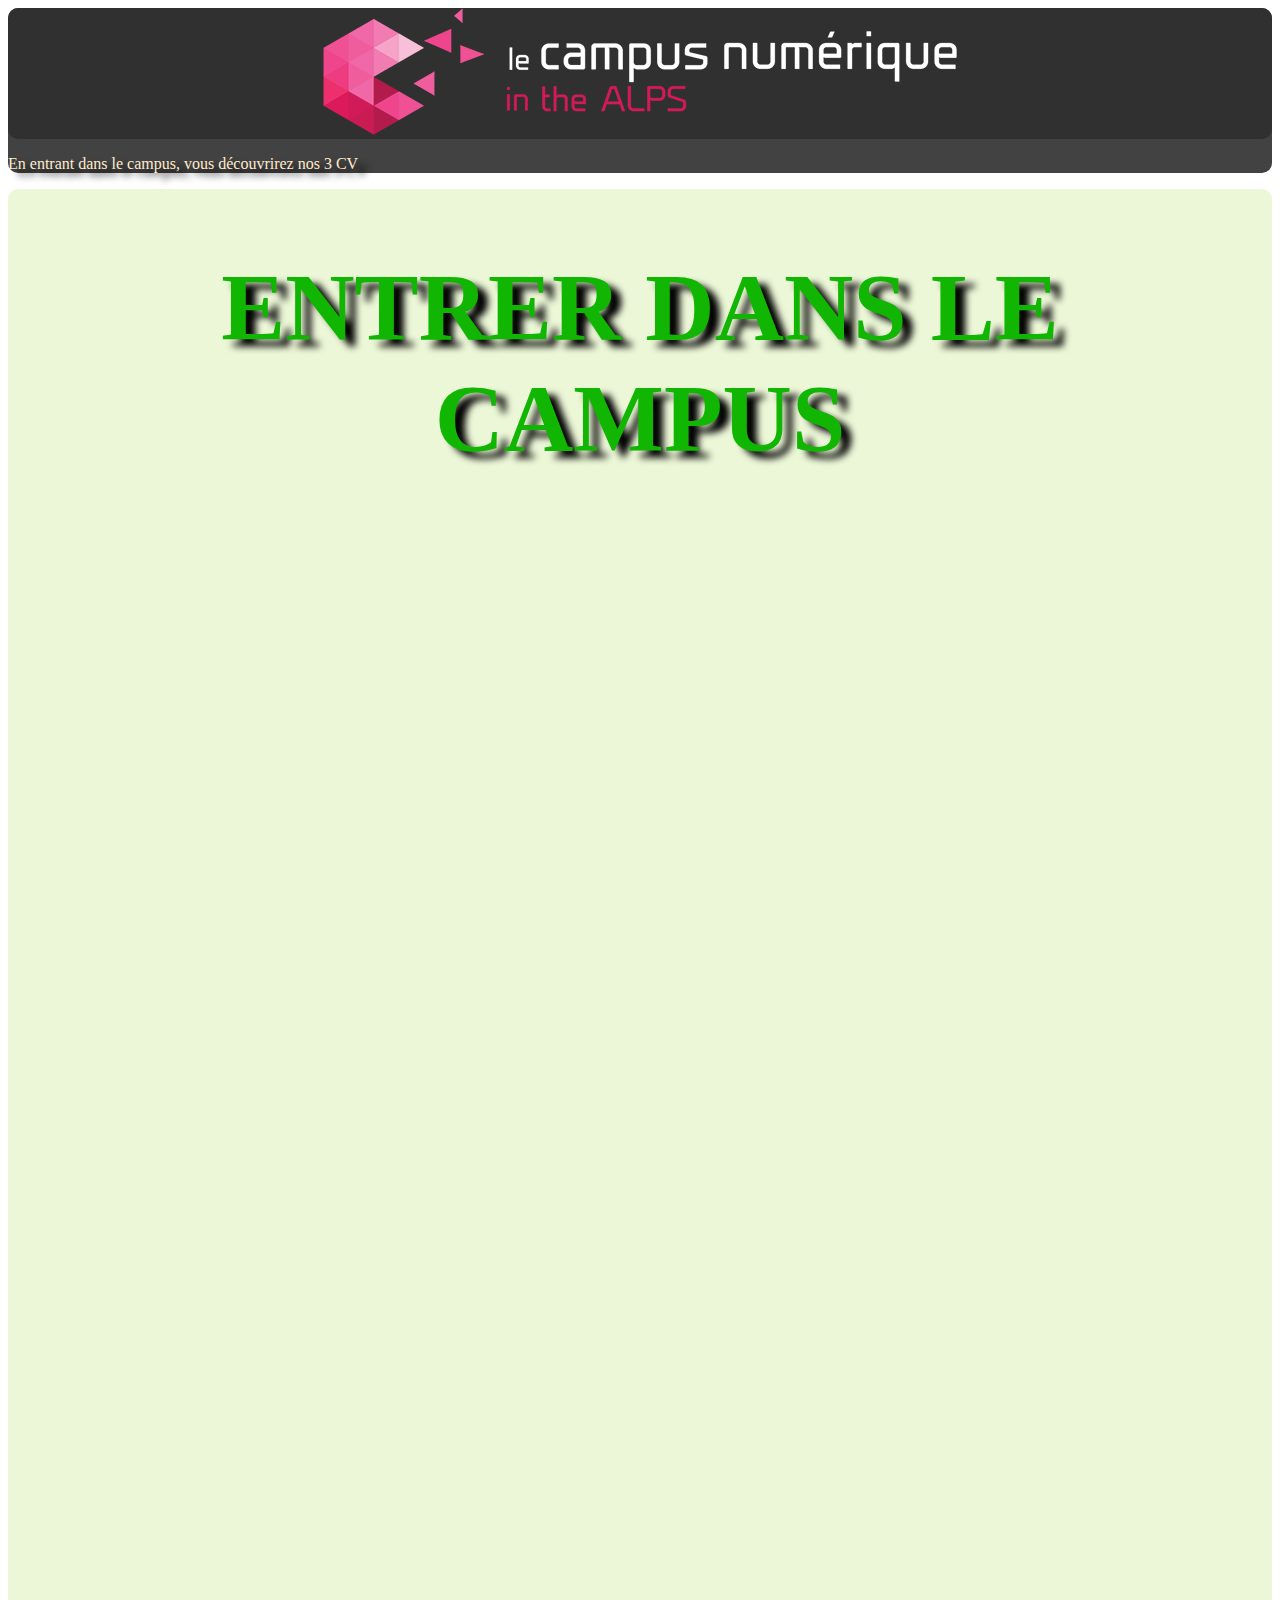
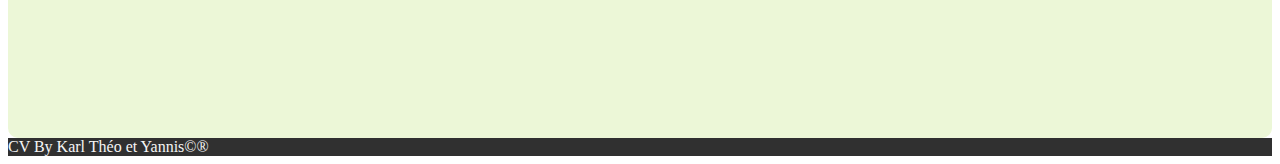
<file: index.html>
<!DOCTYPE html>
<html lang="fr">

<head>
    <meta charset="UTF-8">
    <meta name="viewport" content="width=device-width, initial-scale=1.0">
    <title>Accueil</title>
    <link rel="stylesheet" href="./style.css" type="text/css">
</head>

<body>
    <header>
        <div id="logo">
            <a href="./index.html"><img src="./logo.png" alt="logo" title="Campus Numérique"></a>
        </div>


        <div id="presentation">
           
            <a href=https://youtu.be/oHg5SJYRHA0> <p>En entrant dans le campus, vous découvrirez nos 3 CV</p></a>
        </div>
    
    
    </header>
        <main>
        <div id="maindiv" >
           
            <a id="goteam" href="./equipe.html">ENTRER DANS LE CAMPUS</a>
           
        </div>
    </main>
    <footer>
        CV By Karl Théo et Yannis©®
    </footer>
</body>
</html>
</file>
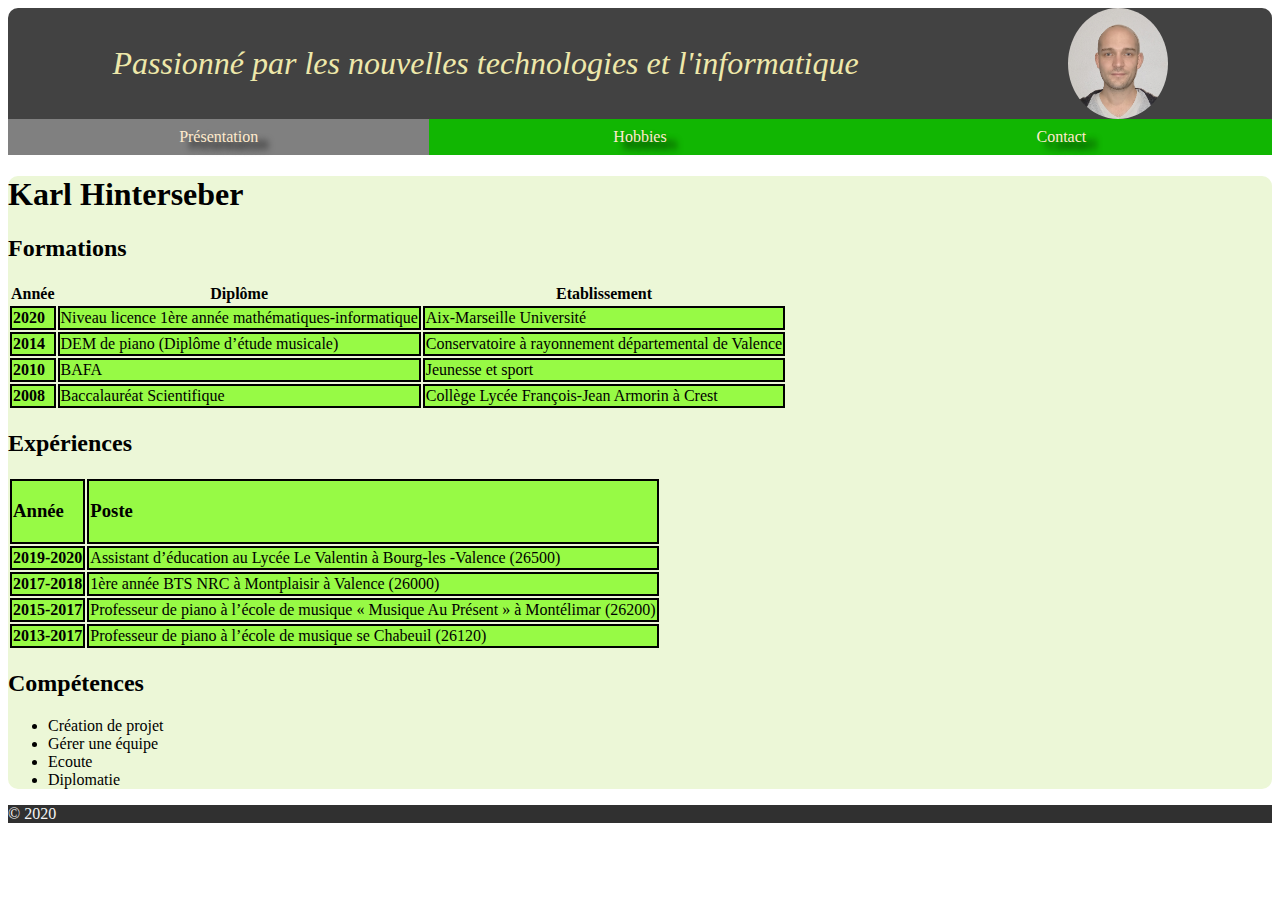
<file: CV_karl/index.html>
<!DOCTYPE html>
<html lang="fr">

<head>
    <meta charset="utf-8">
    <meta name="viewport" content="width=device-width, initial-scale=1.0">
    <title>CV Karl Hinterseber</title>
    <link href="../style.css" rel="stylesheet">
</head>

<body>
    <header>
        <div id="entete">
            <p class="alone">Passionné par les nouvelles technologies et l'informatique</p>
            <img src="image/copie.jpg" id="avatar_karl" width="100" height="111" alt="photo Karl Hinterseber" id="photo-profile" />
        </div>
        <div class="boutonnav" id="navmain">
          <a class="active" href="./index.html">Présentation</a>
          <a class="boutonsnav" href="./hobbies.html">Hobbies</a>
          <a class="boutonsnav" href="./contacts.html">Contact</a>
        </div>
    </header>

    <main>
        <div class="flexmain">
            <h1>Karl Hinterseber</h1>
        </div>
        <div class="flexmainone">
            <section class="tabun">
                <h2>Formations</h2>
                <table>
                    <tr>
                        <th>Année</th>
                        <th>Diplôme</th>
                        <th>Etablissement</th>
                    </tr>
                    <tr>
                        <td><b>2020</b></td>
                        <td>Niveau licence 1ère année mathématiques-informatique</td>
                        <td>Aix-Marseille Université</td>
                    </tr>
                    <tr>
                        <td><b>2014</b></td>
                        <td>DEM de piano (Diplôme d’étude musicale)</td>
                        <td>Conservatoire à rayonnement départemental de Valence</td>
                    </tr>
                    <tr>
                        <td><b>2010</b></td>
                        <td>BAFA</td>
                        <td>Jeunesse et sport</td>
                    </tr>
                    <tr>
                        <td><b>2008</b></td>
                        <td>Baccalauréat Scientifique</td>
                        <td>Collège Lycée François-Jean Armorin à Crest</td>
                    </tr>
                </table>
            </section>
        </div>
        <div class="flexmainbistwo">
            <section class="tableau">
                <h2><strong>Expériences</strong></h2>
                <table>
                    <tr>
                        <td>
                            <h3>Année</h3>
                        </td>
                        <td>
                            <h3>Poste</h3>
                        </td>
                    </tr>
                    <tr>
                        <td><b>2019-2020</b></td>
                        <td>Assistant d’éducation au Lycée Le Valentin à Bourg-les -Valence (26500)</td>
                    </tr>
                    <tr>
                        <td><b>2017-2018</b></td>
                        <td>1ère année BTS NRC à Montplaisir à Valence (26000)</td>
                    </tr>
                    <tr>
                        <td><strong>2015-2017</strong></td>
                        <td>Professeur de piano à l’école de musique « Musique Au Présent » à Montélimar (26200)
                        </td>
                    </tr>
                    <tr>
                        <td><b>2013-2017</b></td>
                        <td>Professeur de piano à l’école de musique se Chabeuil (26120)</td>
                    </tr>
                </table>
            </section>
            <section class="tabtrois">
                <h2><strong>Compétences</strong></h2>
                <ul>
                    <li class="un">Création de projet</li>
                    <li class="un">Gérer une équipe</li>
                    <li class="un">Ecoute</li>
                    <li class="un">Diplomatie</li>
                </ul>
            </section>
        </div>
    </main>
    <footer>
        <p>© 2020 </p>
    </footer>
</body>

</html>
</file>
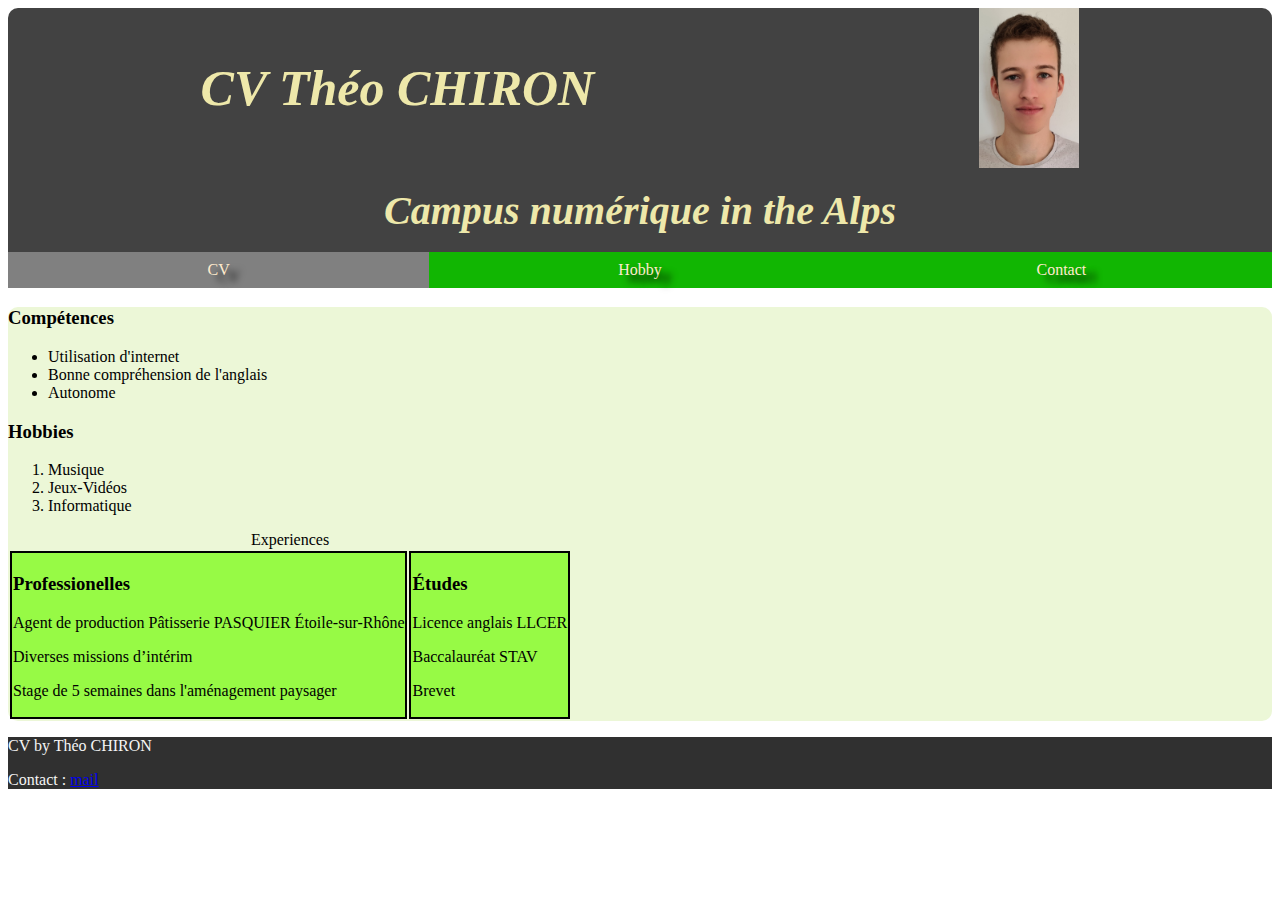
<file: CV_theo/Index.html>
<!DOCTYPE html>
<html lang="fr">

<head>
    <meta charset="UTF-8">
    <meta name="viewport" content="width=device-width, initial-scale=1.0">
    <title>CV Théo CHIRON</title>
    <link rel="stylesheet" href="../style.css">
</head>

<body>

    <header>

        <div id="entete">
            <h1 id="f1"> CV Théo CHIRON</h1>


            <img src="photo_cv.jpg" alt="photo Théo cv" height="160" width="100" title="Photo CV">
        </div>

        <div id="campus">
            <h2 id="f2">Campus numérique in the Alps</h2>
        </div>

        <div class="boutonnav" id="navmain">
            <a class="active" href="./accueil.html">CV</a>
            <a class="boutonsnav" href="Hobbies.html">Hobby</a>
            <a class="boutonsnav" href="./Contact.html">Contact</a>
        </div>

    </header>

    <main>

        <section id="comphob">
            <div class="comp">
                <h3>Compétences</h3>
                <ul>
                    <li>Utilisation d'internet</li>
                    <li>Bonne compréhension de l'anglais</li>
                    <li>Autonome</li>
                </ul>
            </div>

            <div class="hob">
                <h3>Hobbies</h3>
                <ol>
                    <li>Musique</li>
                    <li>Jeux-Vidéos</li>
                    <li>Informatique</li>
                </ol>
            </div>
        </section>

        <div class="tableau">
            <table>
        
                <caption><span class="exp">Experiences</span></caption>

                <tr>
                    <td>
                        <h3>Professionelles</h3>
                        <p>Agent de production Pâtisserie PASQUIER Étoile-sur-Rhône</p>
                        <p>Diverses missions d’intérim</p>
                        <p>Stage de 5 semaines dans l'aménagement paysager</p>
                    </td>

                    <td>
                        <h3>Études</h3>
                        <p>Licence anglais LLCER</p>
                        <p>Baccalauréat STAV</p>
                        <p>Brevet</p>
                    </td>
                </tr>
            </table>
        </div>
    </main>



    </main>


    <footer>

        <p id="cv">CV by Théo CHIRON </p>  <p id="contact">Contact : <a href="mailto:theo.chiron@le-campus-numerique.fr">mail</a></p>
          

    </footer>



</body>

</html>
</file>
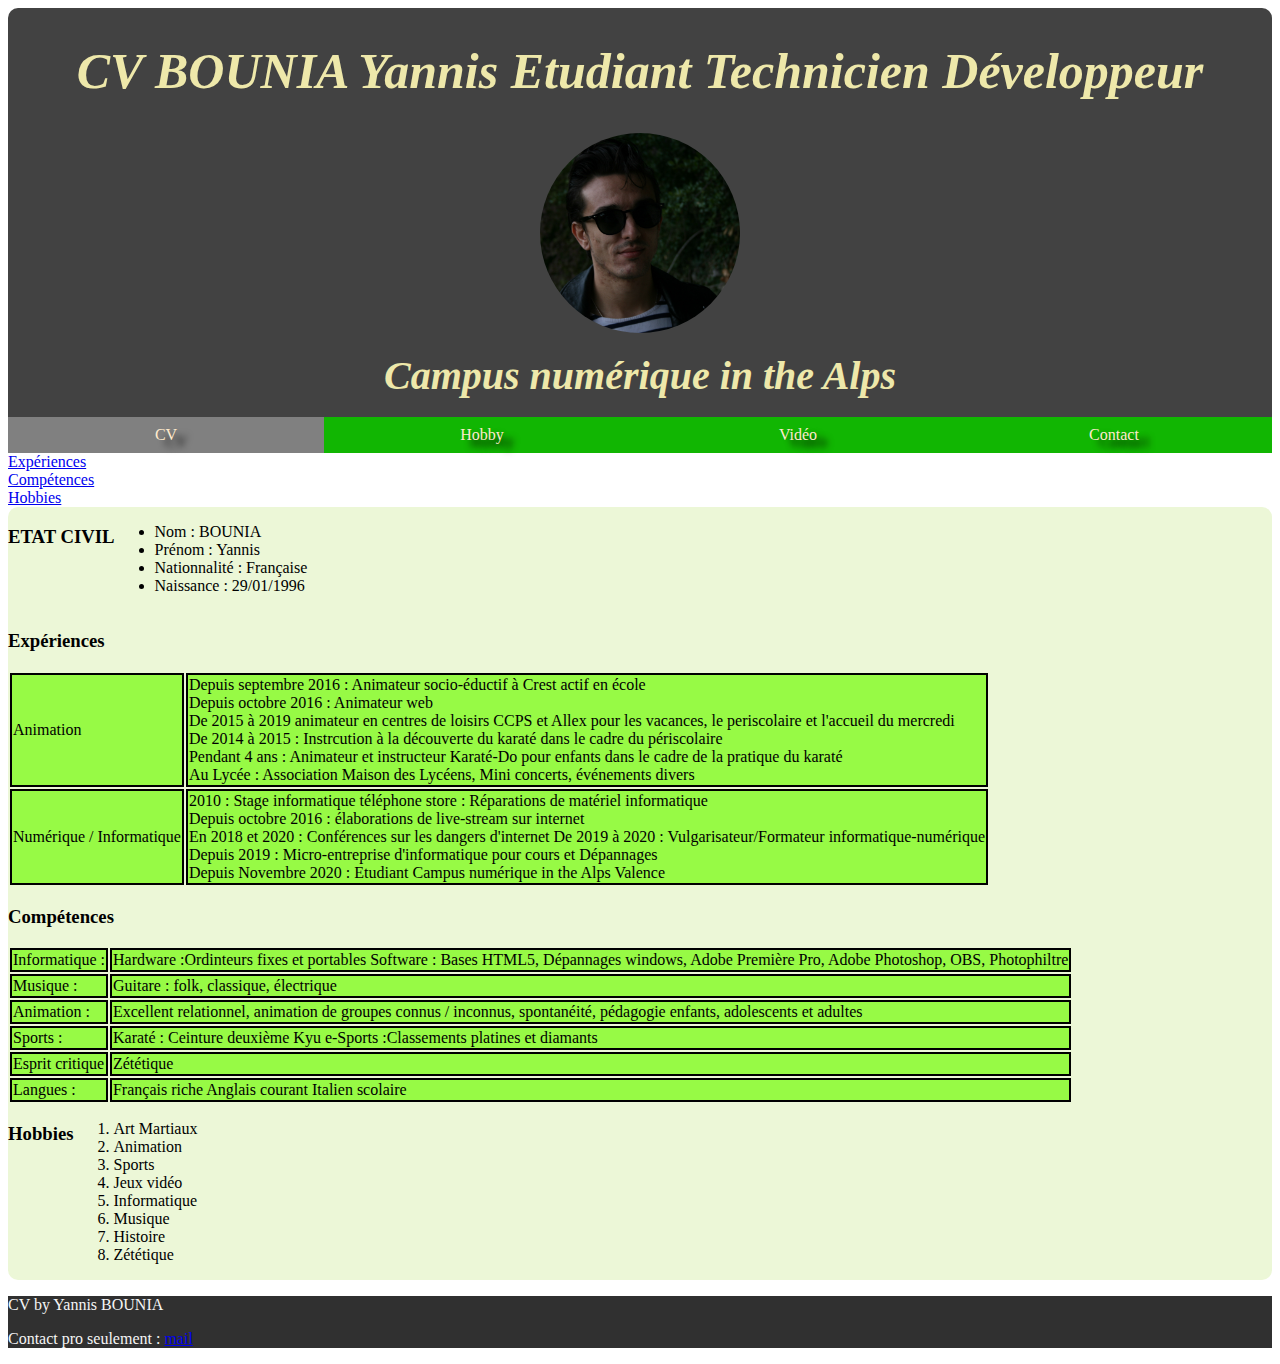
<file: CV_yannis/index.html>
<!DOCTYPE html>
<html lang="fr">
  <head>
    <meta charset="UTF-8" />
    <meta name="viewport" content="width=device-width, initial-scale=1.0" />
    <title>CV Yannis BOUNIA</title>
    <link rel="stylesheet" href="../style.css" />
  </head>

  <body>
    <header>
      <div id="entete">
        <h1 id="f1">CV BOUNIA Yannis Etudiant Technicien Développeur</h1>

        <img
          src="./IMG_4728.JPG"
          alt="photo"
          id="photo"
          class="avatar"
          height="100"
          width="100"
          title="Yannis BOUNIA"
        />
      </div>

      <div id="campus">
        <h2 id="f2">Campus numérique in the Alps</h2>
      </div>

      <div class="boutonnav" id="navmain">
        <a class="active" href="./index.html">CV</a>
        <a class="boutonsnav" href="./Hobby.html">Hobby</a>
        <a class="boutonsnav" href="./Vidéo.html">Vidéo</a>
        <a class="boutonsnav" href="./Contact.html">Contact</a>
      </div>
    </header>

    <span id="sidebar">
      <nav>
        <a href="#Expériences">Expériences<br /></a>
        <a href="#Compétences">Compétences</a> <br />
        <a href="#Hobbies">Hobbies</a> <br />
      </nav>
    </span>

    <main>
      <section id="Présentation">
        <h3>ETAT CIVIL</h3>
        <ul>
          <li>Nom : BOUNIA</li>
          <li>Prénom : Yannis</li>
          <li>Nationnalité : Française</li>
          <li>Naissance : 29/01/1996</li>
        </ul>
      </section>

      <section id="Expériences">
        <h3>Expériences</h3>
        <table class="tableau">
          <tr>
            <td>Animation</td>
            <td>
              Depuis septembre 2016 : Animateur socio-éductif à Crest actif en
              école <br />
              Depuis octobre 2016 : Animateur web <br />
              De 2015 à 2019 animateur en centres de loisirs CCPS et Allex pour
              les vacances, le periscolaire et l'accueil du mercredi <br />
              De 2014 à 2015 : Instrcution à la découverte du karaté dans le
              cadre du périscolaire <br />
              Pendant 4 ans : Animateur et instructeur Karaté-Do pour enfants
              dans le cadre de la pratique du karaté <br />
              Au Lycée : Association Maison des Lycéens, Mini concerts,
              événements divers <br />
            </td>
          </tr>

          <tr>
            <td>Numérique / Informatique</td>

            <td>
              2010 : Stage informatique téléphone store : Réparations de
              matériel informatique <br />
              Depuis octobre 2016 : élaborations de live-stream sur internet
              <br />
              En 2018 et 2020 : Conférences sur les dangers d'internet De 2019 à
              2020 : Vulgarisateur/Formateur informatique-numérique <br />
              Depuis 2019 : Micro-entreprise d'informatique pour cours et
              Dépannages <br />
              Depuis Novembre 2020 : Etudiant Campus numérique in the Alps
              Valence
            </td>
          </tr>
        </table>
      </section>

      <section id="Compétences">
        <h3>Compétences</h3> 
    </section>
        <table class="tableau">
          <tr>
            <td>Informatique :</td>

            <td>
              Hardware :Ordinteurs fixes et portables Software : Bases HTML5,
              Dépannages windows, Adobe Première Pro, Adobe Photoshop, OBS,
              Photophiltre
            </td>
          </tr>

          <tr>
            <td>Musique :</td>

            <td>Guitare : folk, classique, électrique</td>
          </tr>

          <tr>
            <td>Animation :</td>
            <td>
              Excellent relationnel, animation de groupes connus / inconnus,
              spontanéité, pédagogie enfants, adolescents et adultes
            </td>
          </tr>

          <tr>
            <td>Sports :</td>

            <td>
              Karaté : Ceinture deuxième Kyu e-Sports :Classements platines et
              diamants
            </td>
          </tr>

          <tr>
            <td>Esprit critique</td>
            <td>Zététique</td>
          </tr>

          <tr>
            <td>Langues :</td>
            <td>Français riche Anglais courant Italien scolaire</td>
          </tr>
        </table>
      

      <section id="Hobbies">
        <h3>Hobbies</h3>
        <ol>
          <li>Art Martiaux</li>
          <li>Animation</li>
          <li>Sports</li>
          <li>Jeux vidéo</li>
          <li>Informatique</li>
          <li>Musique</li>
          <li>Histoire</li>
          <li>Zététique</li>
        </ol>
      </section>
    </main>

    <footer>
      <p id="cv">CV by Yannis BOUNIA</p>
      <p id="contact">
        Contact pro seulement :
        <a href="mailto:yannis.bounia@outlook.com">mail</a>
      </p>
    </footer>
  </body>
</html>
</file>
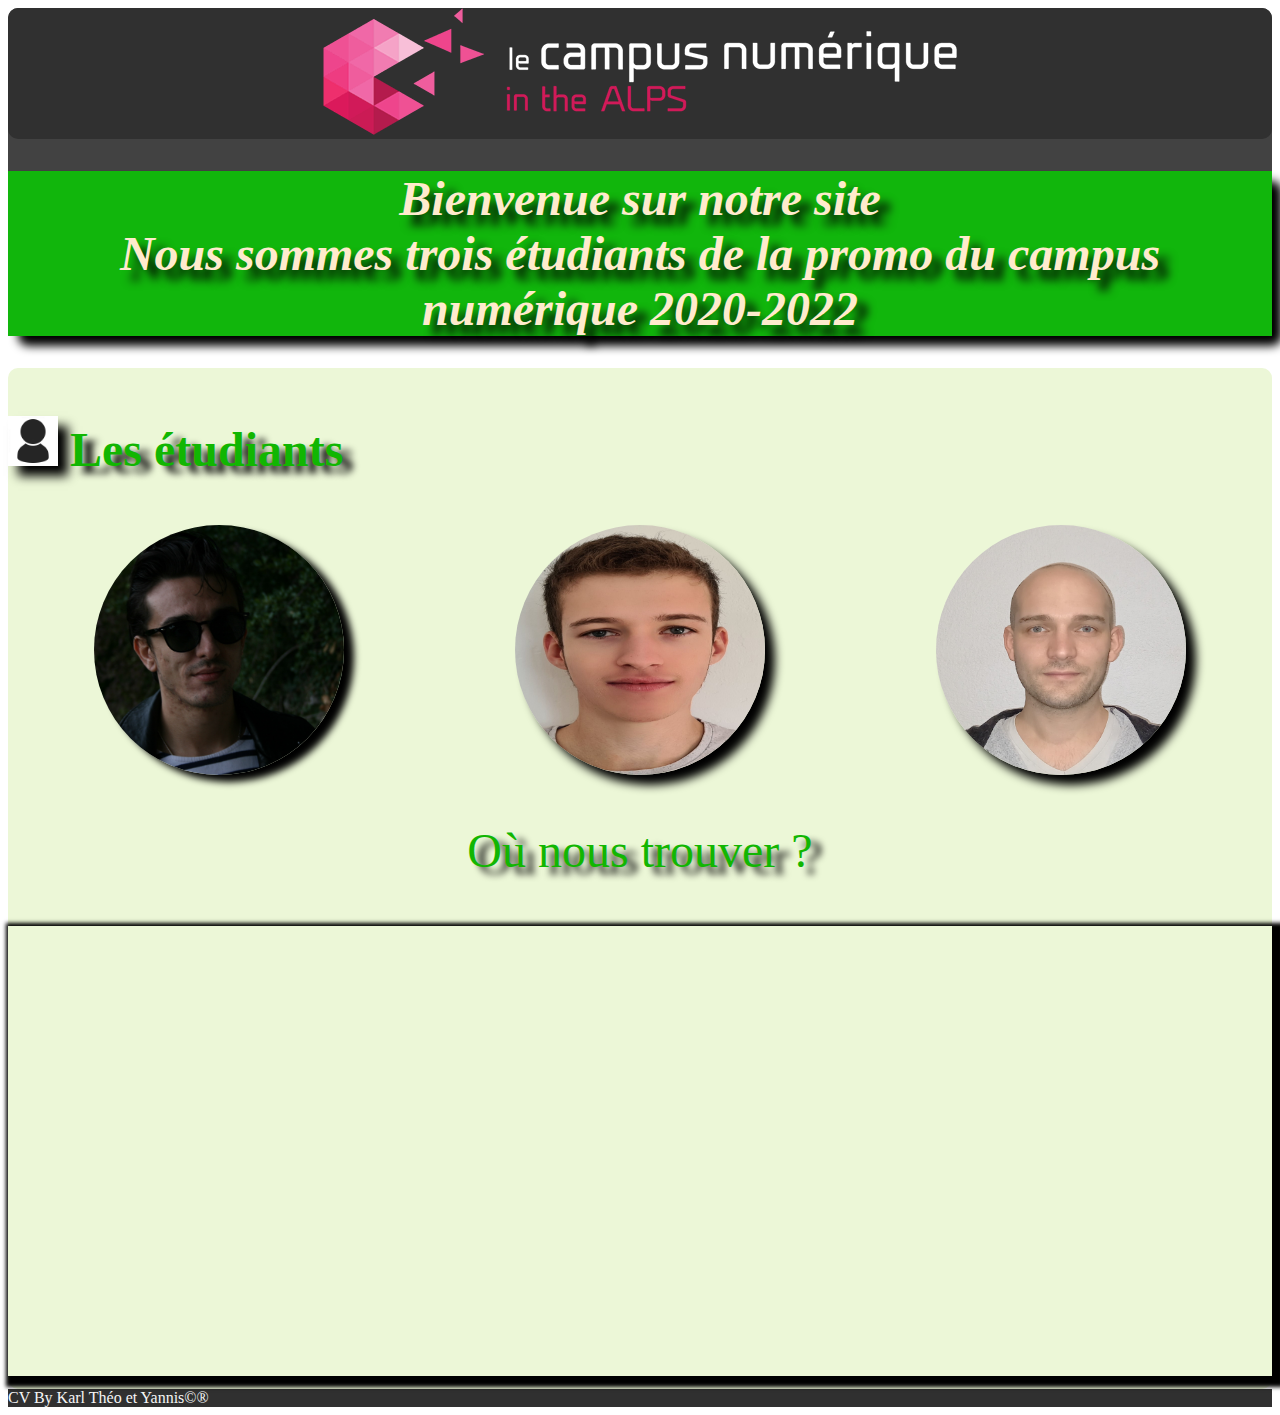
<file: equipe.html>
<!DOCTYPE html>
<html lang="fr">
  <head>
    <meta charset="UTF-8" />
    <meta name="viewport" content="width=device-width, initial-scale=1.0" />
    <title>Equipe</title>
    <link rel="stylesheet" href="./style.css" type="text/css" />
  </head>

  <body>
    <header>
      <div id="logo">
        <a href="./index.html"
          ><img
            src="./logo.png"
            alt="logo"
            id="logoimg"
            title="Campus Numérique"
        /></a>
      </div>

      <div class="presentation">
           <a href="https://www.youtube.com/watch?v=oHg5SJYRHA0"> <h1>
          Bienvenue sur notre site <br />
          Nous sommes trois étudiants de la promo du campus numérique 2020-2022
            </h1>
           </a>
      </div>
    </header>

    <main>
      <div class="les_etudiants">
        <p id="etudiantstext">  
        <img
            id="etudiants"
            src="./user.png"
            alt="Les étudiants"
            title="Les étudiants"
            height="50"
            width="50"
          />
          Les étudiants
        </p>
      </div>

      <section class="boxmain">
        <a href="./CV_yannis/index.html">
          <span>
            <img
              id="ppy"
              src="./yanniscv.JPG"
              alt="Yannis"
              height="250"
              width="250"
            />
          </span>
        </a>
        <a href="./CV_theo/Index.html"
          ><span
            ><img
              id="ppt"
              src="./theocv.jpg"
              alt="Théo"
              height="250"
              width="250" /></span
        ></a>

        <a href="./CV_karl/index.html"
          ><span
            ><img
              id="ppk"
              src="./karlcv.jpg"
              alt="Karl"
              height="250"
              width="250" /></span
        ></a>
      </section>

      <section id="map">
        <p id="ou">Où nous trouver ?</p>
        <iframe
          class="responsive"
          src="https://www.google.com/maps/embed?pb=!1m18!1m12!1m3!1d2824.5335945286743!2d4.888769415760676!3d44.932819576762654!2m3!1f0!2f0!3f0!3m2!1i1024!2i768!4f13.1!3m3!1m2!1s0x47f5582d34a3b39d%3A0xcb4846bd17545c6!2s33%20Grande%20Rue%2C%2026000%20Valence!5e0!3m2!1sfr!2sfr!4v1607351187492!5m2!1sfr!2sfr"
          width="100"
          height="450"
          style="border: 0"
          allowfullscreen=""
          aria-hidden="false"
          tabindex="0"
        ></iframe>
      </section>
    </main>

    <footer>CV By Karl Théo et Yannis©®</footer>
  </body>
</html>
</file>
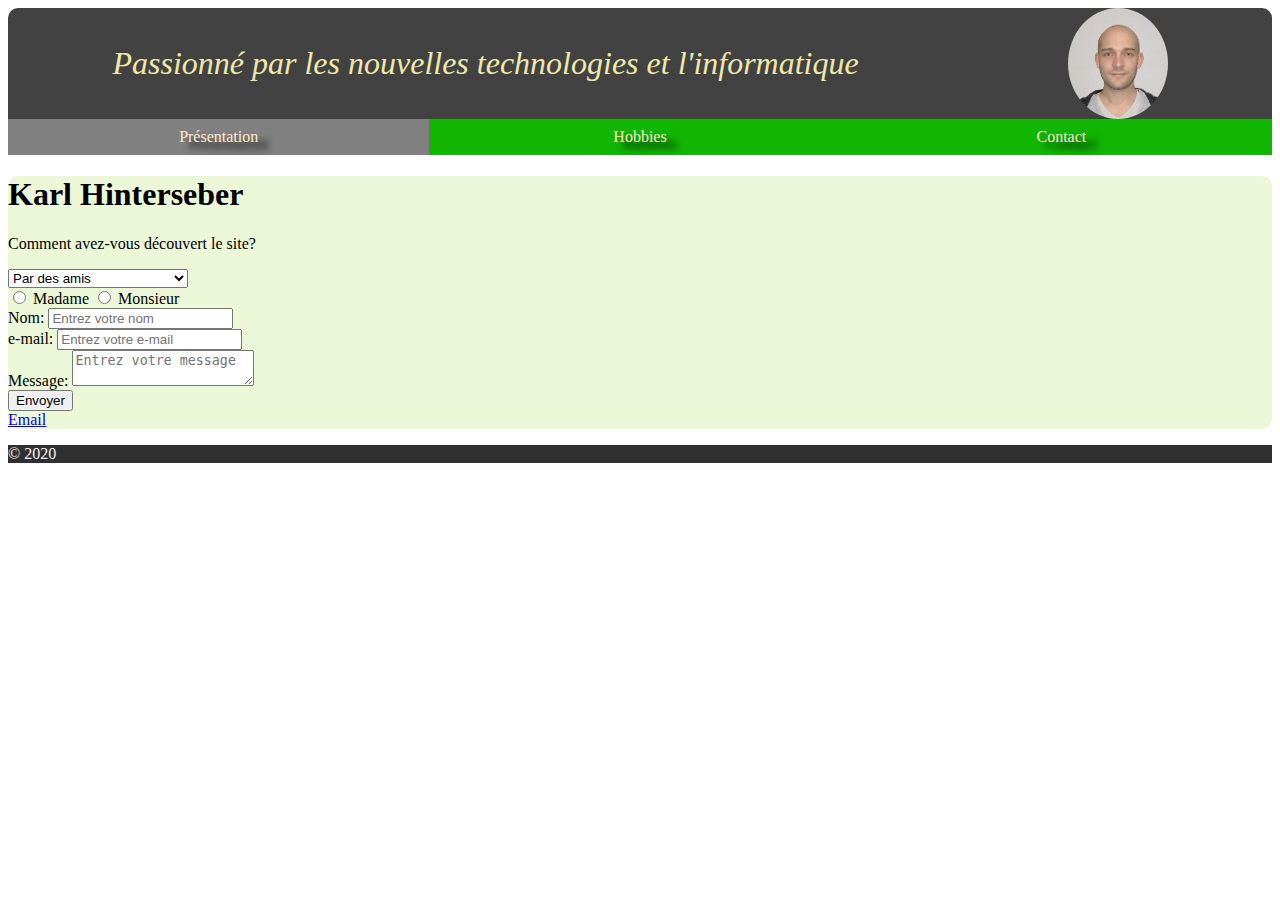
<file: CV_karl/contacts.html>
<!DOCTYPE html>
<html lang="fr">

<head>
    <meta charset="UTF-8">
    <meta name="viewport" content="width=device-width, initial-scale=1.0">
    <title>contacts-Karl Hinterseber</title>
    <link href="../style.css" rel="stylesheet">
</head>

<body>
    <header>
        <div id="entete">
            <p class="alone">Passionné par les nouvelles technologies et l'informatique</p>
            <img src="image/copie.jpg" id="avatar_karl" width="100" height="111" alt="photo Karl Hinterseber" id="photo-profile" />
        </div>
        <div class="boutonnav" id="navmain">
          <a class="active" href="./index.html">Présentation</a>
          <a class="boutonsnav" href="./hobbies.html">Hobbies</a>
          <a class="boutonsnav" href="./contacts.html">Contact</a>
        </div>
    </header>
    <main>
        <div class="flexmain">
            <h1>Karl Hinterseber</h1>
        </div>
        <p>Comment avez-vous découvert le site?</p>
        <form action="https://httpbin.org/post" method="post">
            <div>
                <select name="choix_site" id="monselect">
                    <option value="valeur1">Par une recherche internet</option>
                    <option value="valeur2" selected>Par des amis</option>
                    <option value="valeur3">Par hasard</option>
                </select>
            </div>
            <div>
                <input type="radio" id="contactChoice1" name="contacts" value="madame">
                <label for="contactChoice1">Madame</label>

                <input type="radio" id="contactChoice2" name="contacts" value="monsieur">
                <label for="contactChoice2">Monsieur</label>
            </div>
            <div>
                <label for="name">Nom:</label>
                <input type="text" id="name" name="user_name" placeholder="Entrez votre nom" required>
            </div>
            <div>
                <label for="mail">e-mail:</label>
                <input type="email" id="mail" name="user_mail" placeholder="Entrez votre e-mail" required>
            </div>
            <div>
                <label for="msg">Message:</label>
                <textarea id="msg" name="user_message" placeholder="Entrez votre message" required></textarea>
            </div>
            <div>
                <button type="submit">Envoyer</button>
            </div>
        </form>
        <a href="mailto:karlhinterseber1@gmail.com">Email</a>
    </main>
    <footer>
        <p>© 2020 </p>
    </footer>
</body>

</html>
</file>
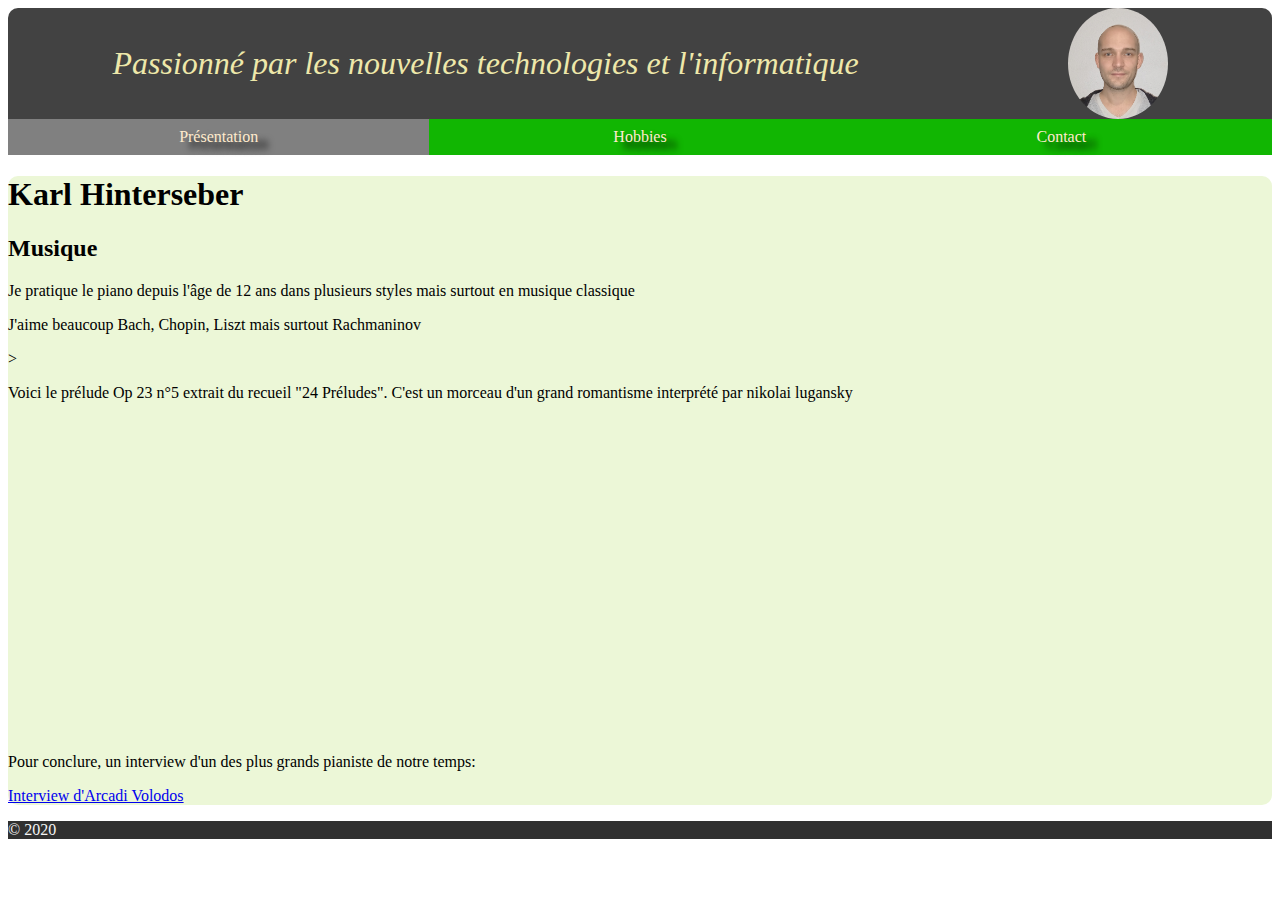
<file: CV_karl/hobbies.html>
<!DOCTYPE html>
<html lang="fr">

<head>
    <meta charset="UTF-8">
    <meta name="viewport" content="width=device-width, initial-scale=1.0">
    <title>Hobbies-Karl Hinterseber</title>
    <link href="../style.css" rel="stylesheet">
</head>

<body>
    <header>
        <div id="entete">
            <p class="alone">Passionné par les nouvelles technologies et l'informatique</p>
            <img src="image/copie.jpg" id="avatar_karl" width="100" height="111" alt="photo Karl Hinterseber" id="photo-profile" />
        </div>
        <div class="boutonnav" id="navmain">
          <a class="active" href="./index.html">Présentation</a>
          <a class="boutonsnav" href="./hobbies.html">Hobbies</a>
          <a class="boutonsnav" href="./contacts.html">Contact</a>
        </div>
    </header>
    <main>
        <div class="flexmain">
            <h1>Karl Hinterseber</h1>
        </div>
        <section>
            <h2>Musique</h2>
            <div>
                <p>Je pratique le piano depuis l'âge de 12 ans dans plusieurs styles mais surtout en musique classique
                </p>
                <p>J'aime beaucoup Bach, Chopin, Liszt mais surtout Rachmaninov</p>
            </div>>
            <div>
                <p>Voici le prélude Op 23 n°5 extrait du recueil "24 Préludes". C'est un morceau d'un grand romantisme
                    interprété par nikolai lugansky</p>
                <iframe width="560" height="315" src="https://www.youtube.com/embed/acVODwPb1G8" frameborder="0"
                    allow="accelerometer; autoplay; clipboard-write; encrypted-media; gyroscope; picture-in-picture"
                    allowfullscreen></iframe>
            </div>
            <div>
                <p>Pour conclure, un interview d'un des plus grands pianiste de notre temps:</p>
                <a href="https://www.jejouedupiano.com/le-mag-du-piano/interview-de-Arcadi-Volodos.html">Interview d'Arcadi Volodos</a>
            </div>
        </section>
    </main>
    <footer>
        <p>© 2020 </p>
    </footer>
</body>

</html>
</file>
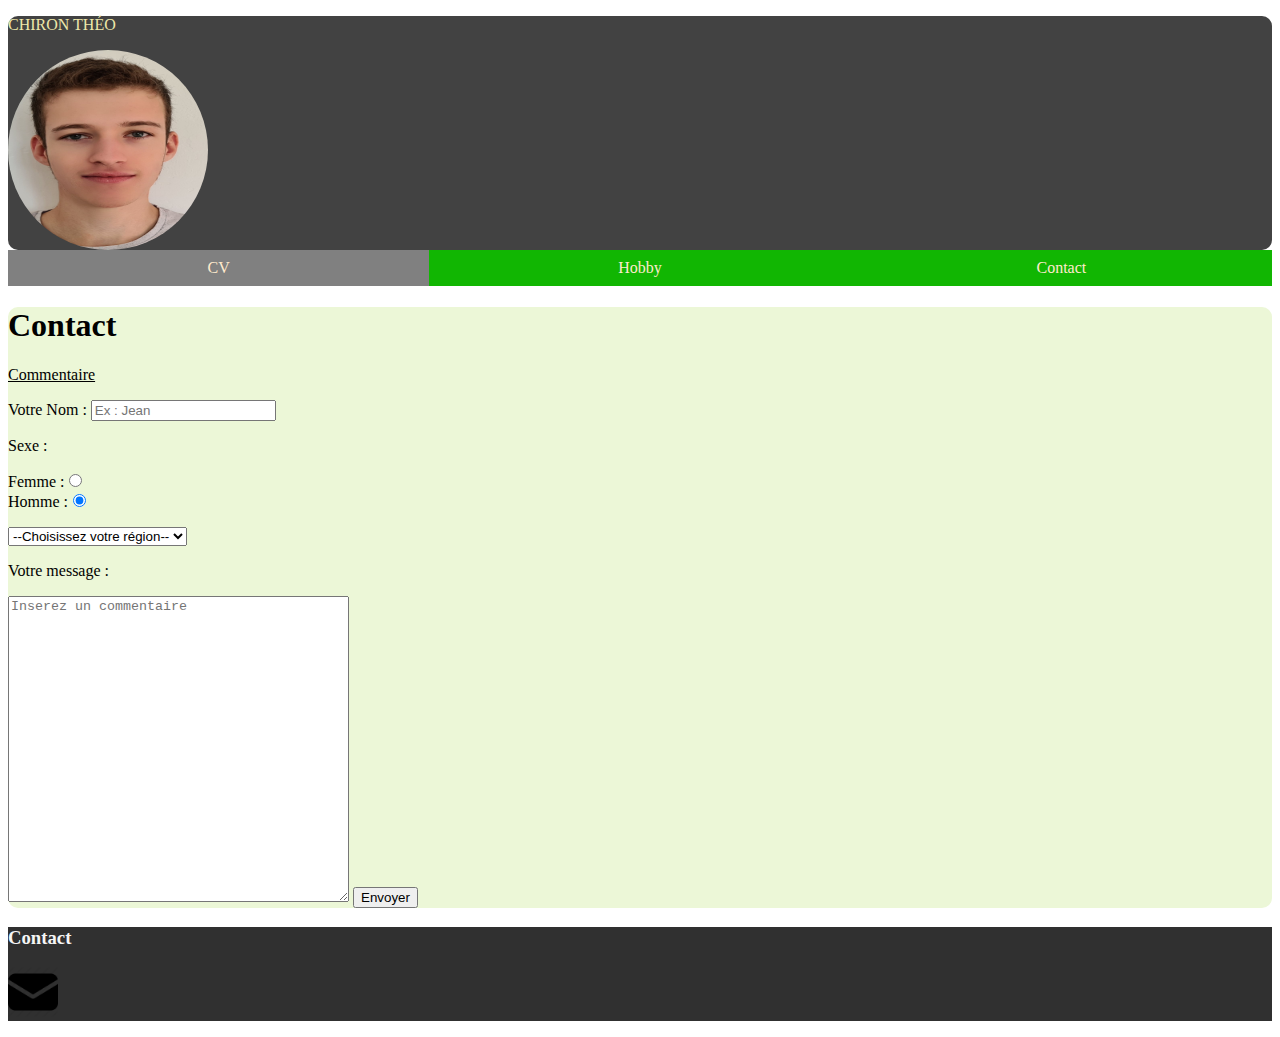
<file: CV_theo/contact.html>
<!DOCTYPE html>
<html lang="fr">
    <head>
        <meta charset="UTF-8">
        <meta name="viewport" content="width=width=device-width, initial-scale=1.0">
        <title>Hobbies</title>
        <link rel="stylesheet" type="text/css" href="../style.css">
    </head>
<body>
    <header>
        <div class="nom"><p>
            CHIRON THÉO
        </p>
        </div>

         
        <img src="photo_cv.jpg" alt="photo cv" class="avatar"
            height="160" width="100" title="Photo CV">
      

    </header>
    
    <nav>

        <div class="boutonnav" id="navmain">
            <a class="active" href="./index.html">CV</a>
            <a class="boutonsnav" href="./Hobby.html">Hobby</a>
            <a class="boutonsnav" href="./Contact.html">Contact</a>
          </div>

    </nav>

<main>
    <h1>Contact</h1>
    <form method="POST" action="https://httpbin.org/post">
<p><u>Commentaire</u></p>
<p>
<label for="Nom">Votre Nom</label> : <input type="text" name="Nom" id="Nom" maxlength="15" placeholder="Ex : Jean" required>
</p>

<p>Sexe :</p>
<label for="Femme">Femme :</label><input type="radio" name="radio" id="Femme" checked required>
<br>
<label for="Homme">Homme :</label><input type="radio" name="radio" id="Homme" checked required>

<p>
<select name="Region" id="Region" required>
    <option value="">--Choisissez votre région--</option>
    <option value="">Nord de la France</option>
    <option value="">Centre de la France</option>
    <option value="">Sud de la France</option>
    <option value="">Outre-Mer</option>
    </select>
</p>

<p>Votre message :</p>

<p>
<textarea name="Message" id="Msg" cols="40" rows="20" placeholder="Inserez un commentaire"></textarea>
 <button type="submit" value="Envoyer">Envoyer </button>
</p>


    </form>

</main>
<footer>
    <h3>Contact</h3>
    <p><a href="mailto:theo.chiron@le-campus-numerique.fr"><img src="Enveloppe.png" height="50" width="50"
                alt="Me contacter par Mail" title="Me contacter par Mail"></a>
    </p>

</footer>

</body>
</html>
</file>
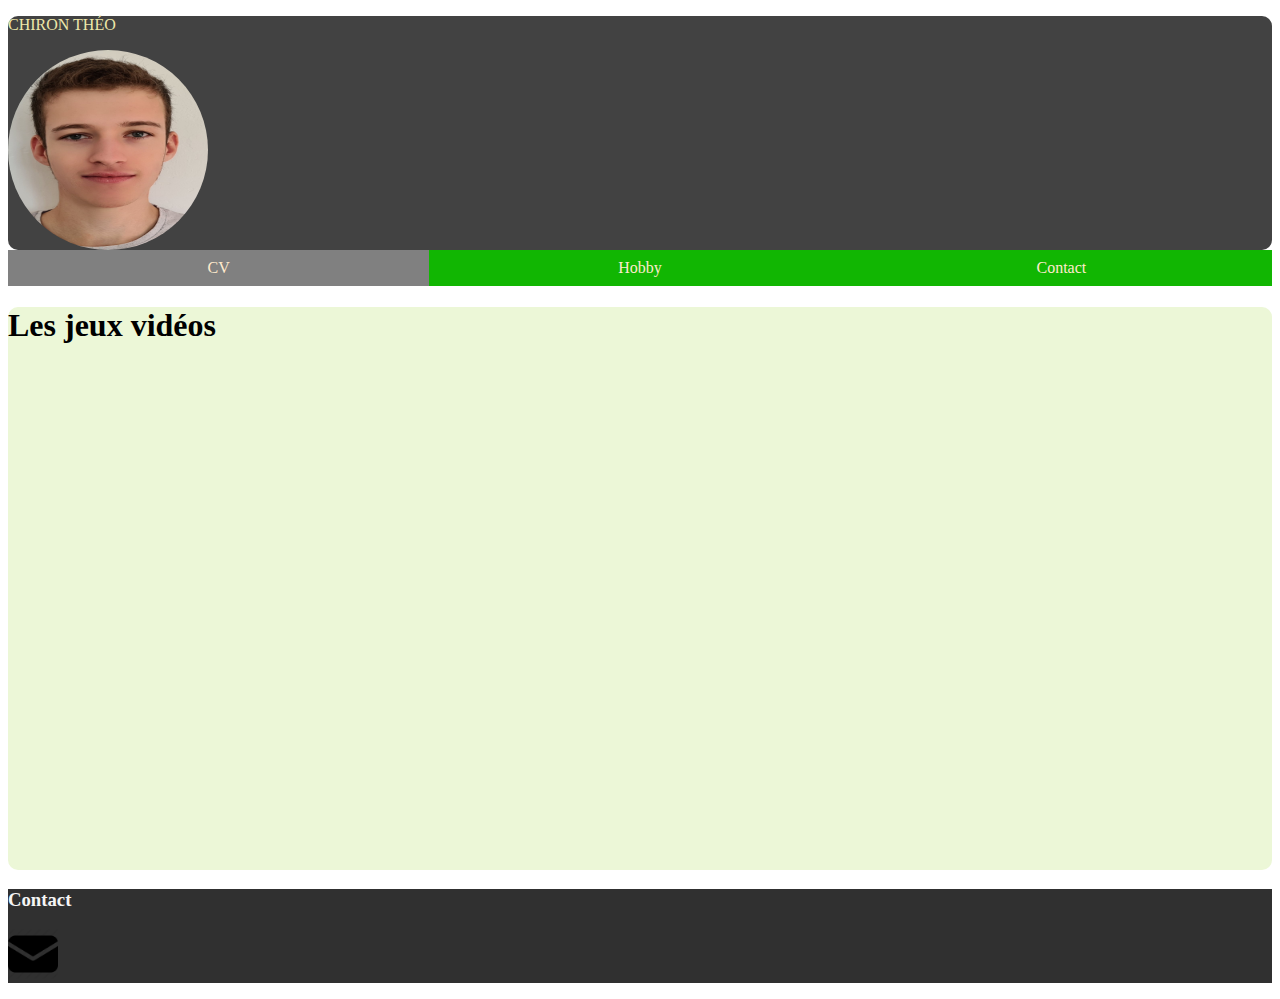
<file: CV_theo/Hobbies.html>
<!DOCTYPE html>
<html lang="fr">
<head>
    <meta charset="UTF-8">
    <meta name="viewport" content="width=width=device-width, initial-scale=1.0">
    <title>Hobbies</title>
    <link rel="stylesheet" type="text/css" href="../style.css">
</head>
<body>
    <header>
        <div class="nom"><p>
            CHIRON THÉO
        </p>
        </div>

         
        <img src="photo_cv.jpg" alt="photo cv" class="avatar"
            height="160" width="100" title="Photo CV">
      

    </header>

    <nav>

        <div class="boutonnav" id="navmain">
            <a class="active" href="./index.html">CV</a>
            <a class="boutonsnav" href="./Hobby.html">Hobby</a>
            <a class="boutonsnav" href="/Contact.html">Contact</a>
          </div>

    </nav>

<main>

    <h1>Les jeux vidéos</h1>

<div id="evojv" >
    <iframe width="800" height="500" src="https://www.youtube.com/embed/IsPPWWlV-T8" 
frameborder="0" 
allow="accelerometer; autoplay; clipboard-write; encrypted-media; gyroscope; picture-in-picture" allowfullscreen></iframe>
</div>


</main>
<footer>
    <h3>Contact</h3>
    <p><a href="mailto:theo.chiron@le-campus-numerique.fr"><img src="Enveloppe.png" height="50" width="50"
                alt="Me contacter par Mail" title="Me contacter par Mail"></a>

    </p>

</footer>

</body>
</html>
</file>
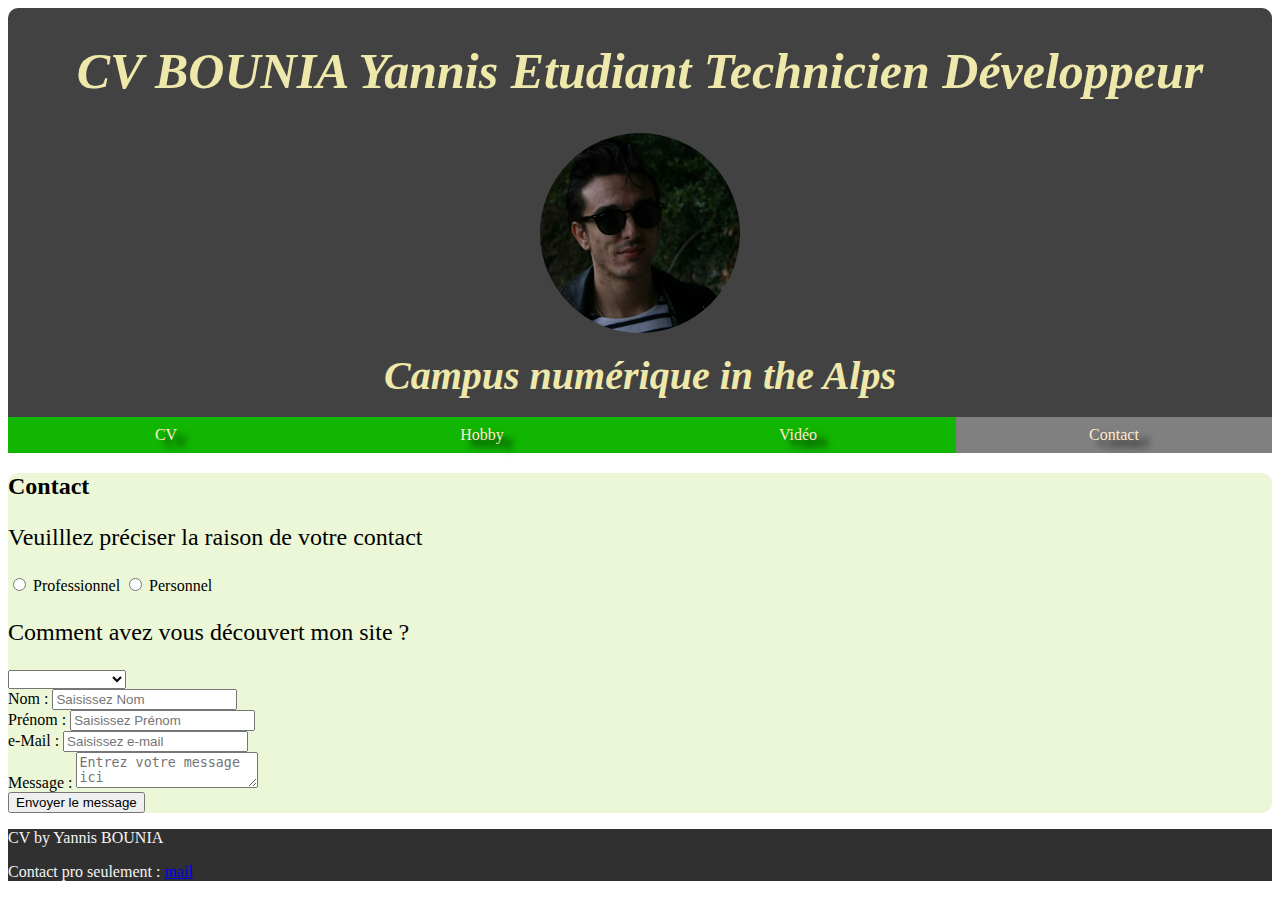
<file: CV_yannis/Contact.html>
<!DOCTYPE html>
<html lang="fr">

<head>
    <meta charset="UTF-8">
    <meta name="viewport" content="width=device-width, initial-scale=1.0">
    <title>Document</title>
    <link rel="stylesheet" href="../style.css">
</head>

<body>

    <header>

        <div id="entete">
            <h1 id="f1"> CV BOUNIA Yannis Etudiant Technicien Développeur</h1>


            <img src="./IMG_4728.JPG" alt="photo" id="photo" class="avatar" height="100" width="100" title="Yannis BOUNIA">
        </div>

        <div id="campus">
            <h2 id="f2">Campus numérique in the Alps</h2>
        </div>

        <div class="boutonnav" id="navmain">
            <a class="boutonsnav" href="./index.html">CV</a>
            <a class="boutonsnav" href="./Hobby.html">Hobby</a>
            <a class="boutonsnav" href="./Vidéo.html">Vidéo</a>
            <a class="active" href="./Contact.html">Contact</a>
        </div>
    </header>




    <main>

        <h2>Contact</h2>

        <form id="formulaire" action="https://httpbin.org/post" method="POST">

            <section>
                <p class="comment" >Veuilllez préciser la raison de votre contact</p>
                <input type="radio" value="Professionnel" id="Professionnel" name="Raison" required>
                <label for="Professionnel">Professionnel</label>

                <input type="radio" value="Personnel" id="Personnel" name="Raison" required>
                <label for="Personnel">Personnel</label>
            </section>
            
            <section>
                <p class="comment" >Comment avez vous découvert mon site ?</p>
                <label for="découverte"></label>
                <select name="découverte" id="découverte" required>
                    <option selected disabled></option>
                    <option value="Recruteur">Recruteur</option>
                    <option value="Bouche_a_oreille">Bouche à oreille</option>
                    <option value="Autre">Autre</option>
                </select>
            </section>

            <section>
                <label for="Nom">Nom :</label>
                <input type="text" id="Nom" name="Nom" placeholder="Saisissez Nom" required>
            </section>

            <section>
                <label for="Prénom">Prénom :</label>
                <input type="text" id="Prénom" name="Prénom" placeholder="Saisissez Prénom" required>
            </section>

            <section>
                <label for="Mail">e-Mail :</label>
                <input type="email" id="Mail" name="mail" placeholder="Saisissez e-mail" required>
            </section>

            <section>
                <label for="message">Message :</label>
                <textarea id="message" name="Message" placeholder="Entrez votre message ici" row="20" cols="20"  required></textarea>
            </section>

            <section>
                <button type="submit">Envoyer le message</button>
            </section>

        </form>





    </main>



    <footer>

        <p id="cv">CV by Yannis BOUNIA </p>  <p id="contact">Contact pro seulement : <a href="mailto:yannis.bounia@outlook.com">mail</a></p>
          

    </footer>







</body>

</html>
</file>
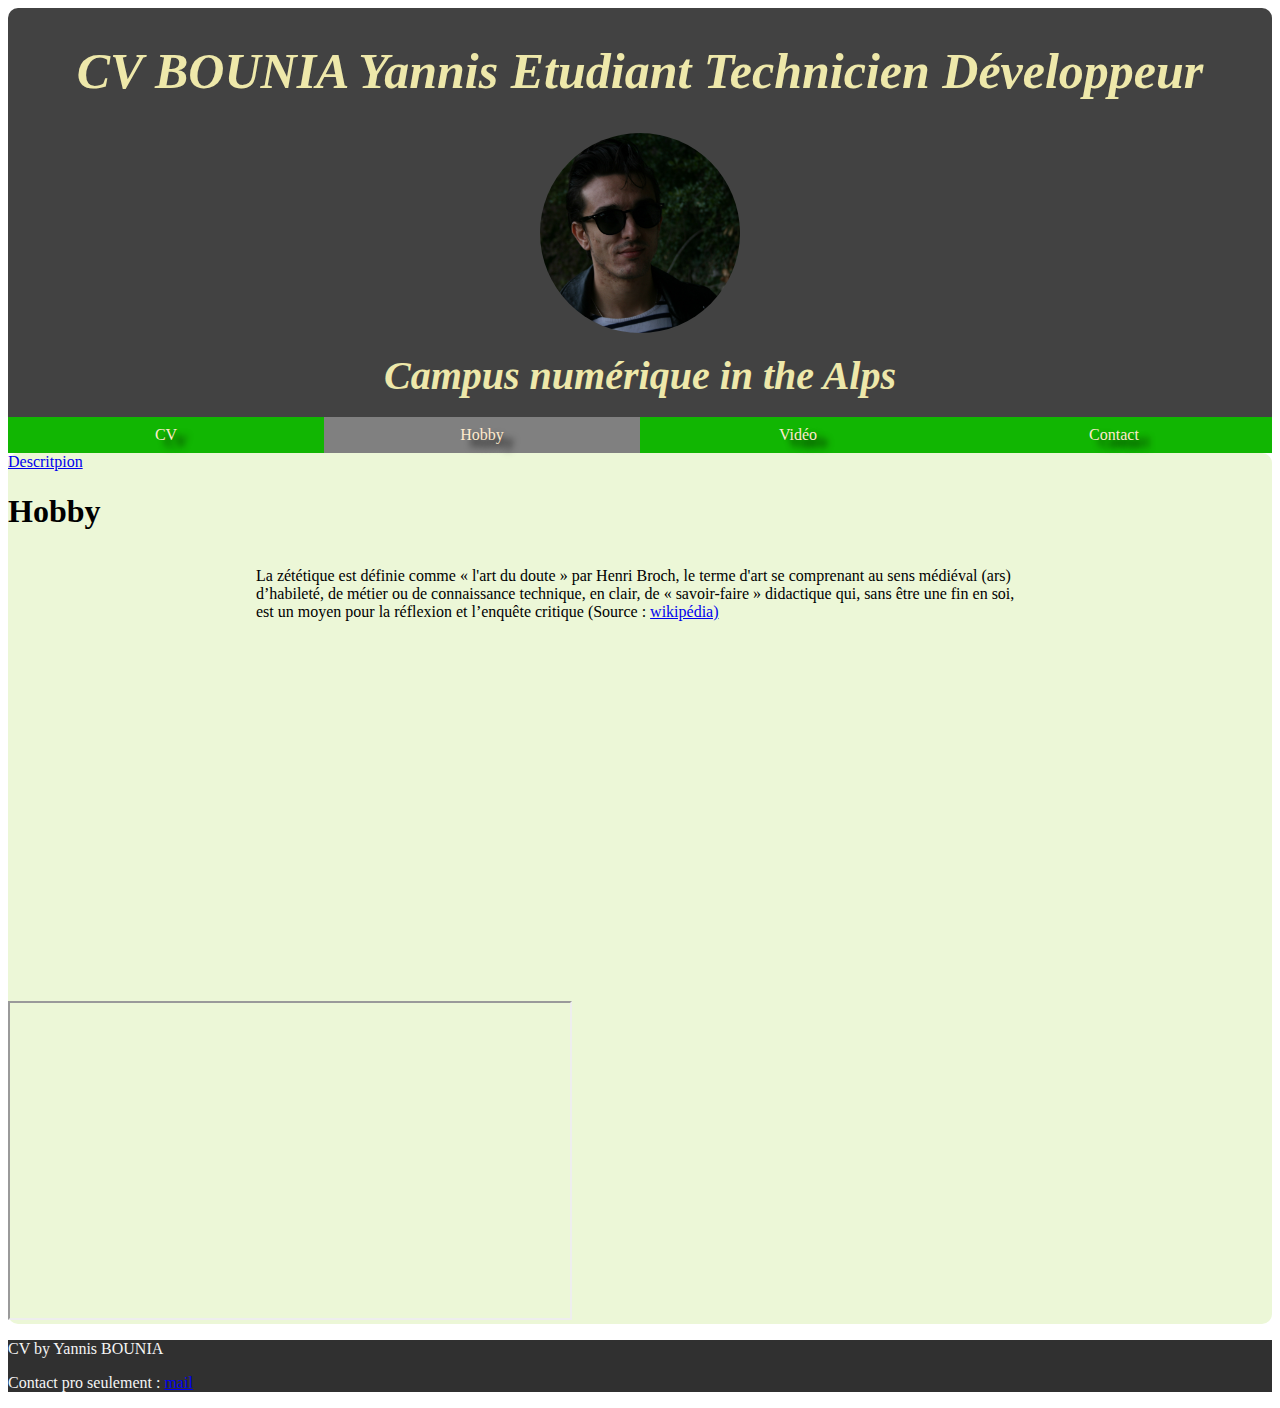
<file: CV_yannis/Hobby.html>
<!DOCTYPE html>
<html lang="fr">

<head>
    <meta charset="UTF-8">
    <meta name="viewport" content="width=device-width, initial-scale=1.0">
    <title>Document</title>
    <link rel="stylesheet" href="../style.css">
</head>

<body>

    <header>

        <div id="entete">
            <h1 id="f1"> CV BOUNIA Yannis Etudiant Technicien Développeur</h1>


            <img src="./IMG_4728.JPG" alt="photo" id="photo" class="avatar" height="100" width="100" title="Yannis BOUNIA">
        </div>


        <div id="campus">
            <h2 id="f2">Campus numérique in the Alps</h2>
        </div>

        <div class="boutonnav" id="navmain">
            <a class="boutonsnav" href="./index.html">CV</a>
            <a class=active href="./Hobby.html">Hobby</a>
            <a class="boutonsnav" href="./Vidéo.html">Vidéo</a>
            <a class="boutonsnav" href="./Contact.html">Contact</a>
        </div>
    </header>



            <main>

                
            <div id="sidebar">
                <nav>
                    <a href="#Description">Descritpion</a>
                
                </nav>

            </div>
               
                    <h1>Hobby</h1>

                    <Section id="Description">

                        <p>La zététique est définie comme « l'art du doute » par Henri Broch, le terme d'art se
                            comprenant au sens médiéval (ars) d’habileté, de métier ou de connaissance technique, en
                            clair, de « savoir-faire » didactique qui, sans être une fin en soi, est un moyen pour la
                            réflexion et l’enquête critique (Source : <a href="https://fr.wikipedia.org/wiki/Z%C3%A9t%C3%A9tique">wikipédia)</a>
                        </p>

                    </Section>

                    
                    
                <div id="video">    
                    <iframe width="560" height="315" src="https://www.youtube.com/embed/kGDLDljaYxg"
                        allow="accelerometer; autoplay; clipboard-write; encrypted-media; gyroscope; picture-in-picture"
                        allowfullscreen></iframe>
                </div>

                





        

        </main>
        
        <footer>

            <p id="cv">CV by Yannis BOUNIA </p>  <p id="contact">Contact pro seulement : <a href="mailto:yannis.bounia@outlook.com">mail</a></p>
              
    
        </footer>
    





</body>

</html>
</file>
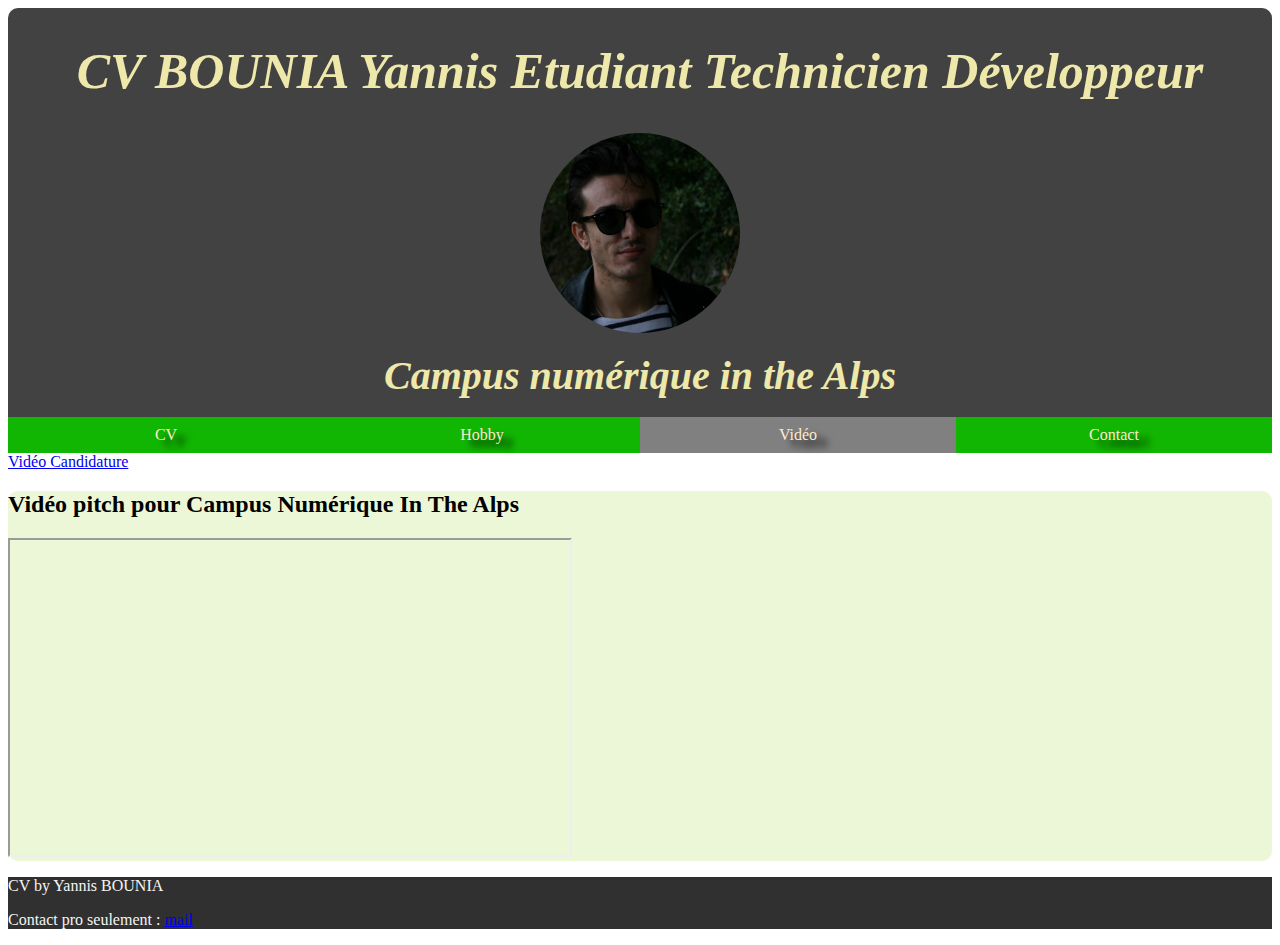
<file: CV_yannis/Vidéo.html>
<!DOCTYPE html>
<html lang="fr">

<head>
    <meta charset="UTF-8">
    <meta name="viewport" content="width=device-width, initial-scale=1.0">
    <title>Document</title>
    <link rel="stylesheet" href="../style.css">
</head>

<body>

    <header>

        <div id="entete">
            <h1 id="f1"> CV BOUNIA Yannis Etudiant Technicien Développeur</h1>


            <img src="./IMG_4728.JPG" alt="photo" id="photo" class="avatar" height="100" width="100" title="Yannis BOUNIA">
        </div>

        <div id="campus">
            <h2 id="f2">Campus numérique in the Alps</h2>
        </div>

        <div class="boutonnav" id="navmain">
            <a class="boutonsnav" href="./index.html">CV</a>
            <a class="boutonsnav" href="./Hobby.html">Hobby</a>
            <a class="active" href="./Vidéo.html">Vidéo</a>
            <a class="boutonsnav" href="./Contact.html">Contact</a>
        </div>
    </header>

    
                <div id="sidebar">
                        <nav>  
                        <a href="#Vidéo">Vidéo Candidature</a>            
                        </nav>
                    </div>
                
                
                    <main>
                       
                                           
                                            <Section id="videocampus">
                                                <h2>Vidéo pitch pour Campus Numérique In The Alps</h2>

                                                <iframe width="560" height="315" src="https://www.youtube.com/embed/zSBIWLlFDCo" 
                                                    allow="accelerometer; autoplay; clipboard-write; encrypted-media; gyroscope; picture-in-picture"
                                                    allowfullscreen></iframe>

                                            </Section>
                                            




                    </main>
          


                    <footer>

                        <p id="cv">CV by Yannis BOUNIA </p>  <p id="contact">Contact pro seulement : <a href="mailto:yannis.bounia@outlook.com">mail</a></p>
                          
                
                    </footer>
                










</body>

</html>
</file>
<file: style.css>
body {
  max-width: 100%;
}

#logo {
  display: flex;
  justify-content: center;
  align-items: center;
  flex-shrink: inherit;
  max-width: 100%;
  background-color: rgb(48, 48, 48);
  position: sticky;
  top: 0;
  border-radius: 10px;
}

.alone{
  display: flex;
  justify-content: center;
  align-items: center;
  font-style: italic;
  font-size: 200%;
}
header>div>a {
  font-family: fantasy;
  color: blanchedalmond;
  text-decoration: none;
  text-shadow: 10px 7px 7px black;
}

.end_avatar_karl{
  display: flex;
  justify-content: flex-end;
}
#avatar_karl{
  border-radius: 50%;
}

main {
    background-color: rgb(236, 247, 215);
    border-radius: 10px;
    
}




.presentation{

box-shadow: 10px 10px 10px black ;
border-radius: 10px;

}



.presentation h1 {
  font-size: 300%;
  font-family: fantasy;
  display: flex;
  justify-content: center;
  background-color: rgb(17, 182, 12);
  text-align: center;
  text-shadow: black 10px 10px 10px;  
}



.les_etudiants {
  display: flex;
  flex-direction: row;
  color: rgb(17, 182, 2);
  text-shadow: 10px 7px 7px black;
  font-weight: bold;
  font-family: fantasy;
  font-size: 300%;
  
  
}

.les_etudiants img {
  box-shadow: 10px 10px 10px black;
}





.boxmain {
  display: flex;
  flex-direction: row;
  flex-wrap: wrap;
  justify-content: space-around;
  align-items: center;
  align-content: center;
  max-width: 100%;
}

.boxmain img {
  border-radius: 100%;
}

#ppy {
  box-shadow: 10px 7px 7px black;
  display: flex;
  justify-content: center;
}

#ppt {
  box-shadow: 10px 10px 10px black;
  display: flex;
  justify-content: center;
}

#ppk {
  box-shadow: 10px 10px 10px black;
  display: flex;
  justify-content: center;
}

#ppy:hover {
  animation-duration: 0.8s;
  animation-name: prout;
  animation-iteration-count: infinite;
  transition: none;
}

@keyframes prout {
  0% {
    transform: translateY(-0px);
  }
  30% {
    transform: translateY(-30px);
  }
  100% {
    transform: translateY(-15px);
  }
}

#ppt:hover {
  animation-duration: 0.8s;
  animation-name: rebond;
  animation-iteration-count: infinite;
  transition: none;
}
@keyframes rebond {
  0% {
    transform: translateY(-0px);
  }
  30% {
    transform: translateY(-30px);
  }
  100% {
    transform: translateY(-15px);
  }
}

#ppk:hover {
  animation-duration: 0.8s;
  animation-name: prout;
  animation-iteration-count: infinite;
  transition: none;
}
@keyframes prout {
  0% {
    transform: translateY(-0px);
  }
  30% {
    transform: translateY(-30px);
  }
  100% {
    transform: translateY(-15px);
  }
}

#ou {
  text-align: center;
  color: rgb(17, 182, 2);
  text-decoration: none;
  font-family: fantasy;
  text-shadow: 10px 7px 7px black;
  font-size: 300%;
}

#map {
  display: flex;
  flex-wrap: wrap;
  justify-content: center;
  max-width: 100%;
  padding: 0 0 1% 0; 
}

.responsive {
  width: 100vw;
  box-shadow: 5px 4px 4px 7px black;
}

footer {
  background-color: rgb(48, 48, 48);
  color: whitesmoke; 
}

#goteam {
  display: flex;
  justify-content: center;
  font-size: 600%;
  color: rgb(17, 182, 2);
  text-shadow: 10px 7px 7px black;
  font-weight: bold;
  font-family: fantasy;
  text-decoration: none;
}

#entrer {
    font-size: 90%;
    font-family: fantasy;
    background-color: rgb(17, 182, 2);
    color: blanchedalmond;
    border-radius: 10px;   
}

#maindiv {
display: flex;
justify-content: center;
text-align: center;
padding: 5% 0 100% 0;
}


/*----------------style merge-------------------*/


header {
  background-color: rgb(66, 66, 66);
  color: palegoldenrod;
  border-radius: 10px;
 
}


#f1 {
  font-family: fantasy;
  font-size: 50px;
}

header h1 {
  display: flex;
  justify-content: flex-start;
  align-items: center;
  font-style: italic;
}

header h2 {
  display: flex;
  font-family: fantasy;
  justify-content: center;
  font-style: italic;
  align-items: center;
  height: 2vh;
}


main h1{
  display: flex;
  font-family: fantasy;
  
}
#f2 {
  font-size: 40px;
}

#entete {
  display: flex;
  justify-content: space-around;
  flex-wrap: wrap;
}



.avatar{
  display: flex;
  border-radius: 100%;
  height: 200px;
  width: 200px;
}

#navmain {
  display: flex;
  height: 100%;
  align-items: center;
  justify-content: flex-end;
  background-color: rgb(17, 182, 2);
}

#navmain a {
  color: blanchedalmond;
  text-decoration: none;
}

.boutonsnav {
  height: 4vh;
  width: 200%;
  display: flex;
  align-items: center;
  justify-content: center;
  background-color: grey;
}

.boutonsnav:hover {
  background-color: grey;
}

.active {
  background-color: grey;
  height: 4vh;
  width: 200%;
  display: flex;
  align-items: center;
  justify-content: center;
  background-color: grey;
}

.boutonsnav:not(active) {
  background-color: rgb(17, 182, 2);
}


#Présentation {
  display: flex;
  justify-content: flex-start;
  width: 100%;
  
}


#Experiences {
  display: flex;
  justify-content: flex-start;
  width: 100%;
}

.tableau table th,
table td {
  table-layout: auto;
  margin: auto;
  border-collapse: collapse;
  background-color: rgb(151, 250, 69);
  border: solid 2px black;

  
}

#Compétences {
  display: flex;
  justify-content: flex-start;
  width: 100%;
}

#Hobbies {
  display: flex;
  justify-content: flex-start;
  width: 100%;
 
}

#Description {
  display: flex;
  justify-content: center;
  width: 60vw;
  height: 50vh;
  margin: auto;
}


#desc{
  font-size: 150%;
  
}


.comment {
  font-size: 150%;
  display: flex;
  justify-content: flex-start;
}
</file>
